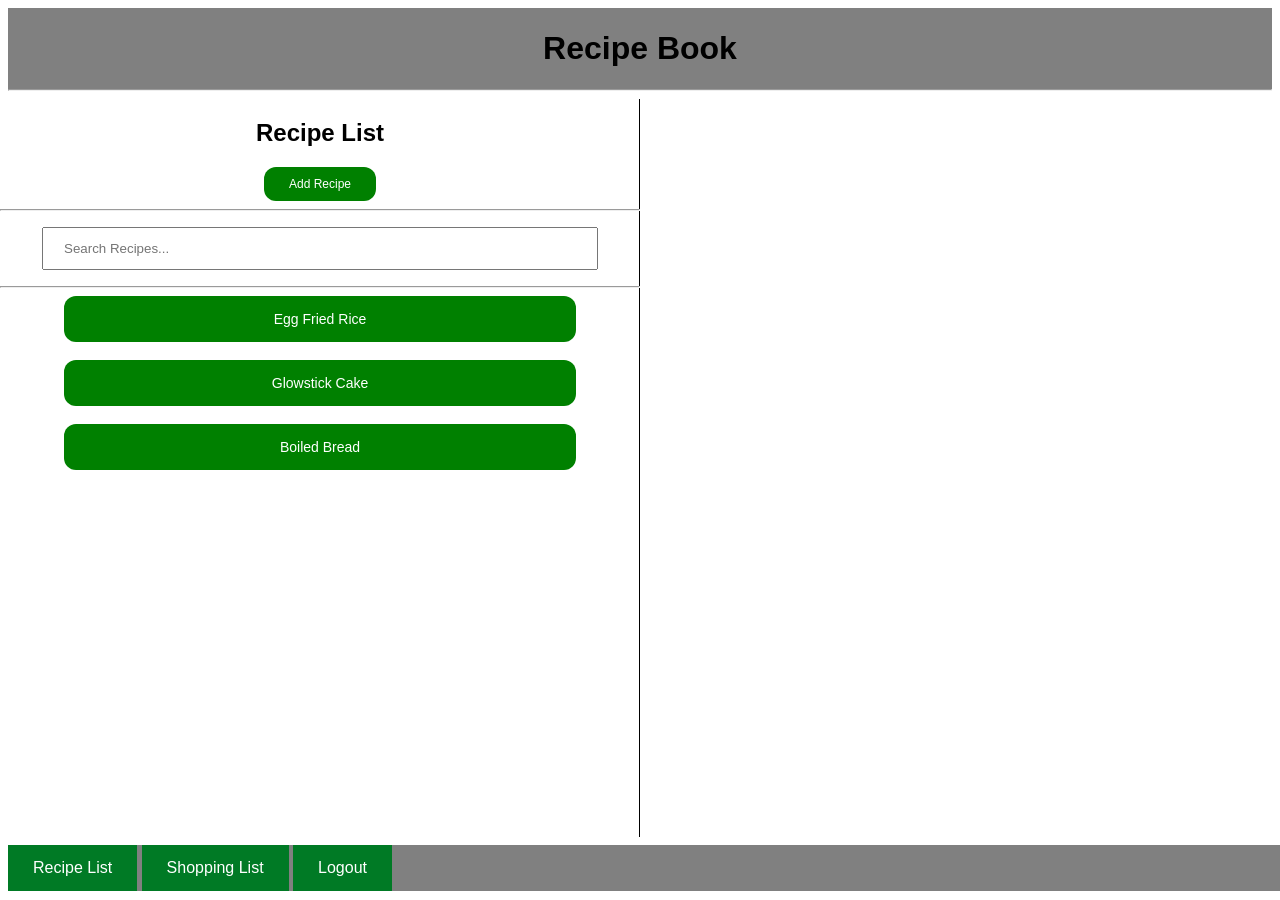
<file: index.html>
<!DOCTYPE html>

<html>
    <head>
        <title>Recipe Book</title>
        <link rel="stylesheet" href="styles/main.css">
        <script src="scripts/recipe-list.js"></script>
    </head>
    <body>
        <div class="title">
            <h1>Recipe Book</h1>
            <hr>
        </div>
        <div class="navigation">
            <a class="navigation" href="index.html">Recipe List</a>
            <a class="navigation" href="shopping.html">Shopping List</a>
            <a class="navigation" href="">Logout</a>
        </div>

        <div class="primary-body">
            <div class="recipe-list">
                <h2>Recipe List</h2>
                <button class="search-button" onclick="addRecipeInitialisation()">Add Recipe</button><br>
                <hr>
                <input id="search-box" class="search-box" type="text" oninput="reloadRecipeList()" placeholder="Search Recipes..."><br>
                <hr>
                <div id="main-recipe-list"></div>
            </div>
            
            <div id="recipe-main" style="display: none" class="recipe-main">
                <h2 id="show-recipe-name" style="text-align: center">Recipe 1</h2>
                <h4 id="show-recipe-description" class="description-text" style="text-align: center">Description goes here.</h4>
                <hr>
                <ul>
                    <li id="show-time-to-bake">Time to Bake: 20 minutes.</li>
                    <li id="show-serve">Serves: 4 people.</li>
                </ul>
                <hr>
                <h3 style="text-align: center">Ingredients:</h3>
                <button class="search-button" style="text-align: center">Add Ingredients to Shopping List</button>
                <ul id="show-ingredients">
                    <li>200g Baking Soda</li>
                    <li>250g Flour</li>
                    <li>5 Glowsticks</li>
                </ul>
                <hr>
                <h3 style="text-align: center">Steps:</h3>
                <ol id="show-steps">
                    <li>Add the baking soda and flour to a large pot. Stir.</li><br>
                    <li>After five minutes of stirring the powder, break the glowsticks and add them into the pot.</li><br>
                    <li>Add 500g of water from the tap.</li><br>
                    <li>Bake for 20 minutes in the oven.</li><br>
                    <li>Serve to your guests when hot and run for the hills.</li><br>
                </ol>
                <hr>
                <button class="search-button" onclick="editRecipe()">Edit Recipe</button><br><br>
                <button class="search-button" onclick="deleteRecipe()">Delete Recipe</button><br>
            </div>

            <div id="recipe-create" class="recipe-create" style="display: none">
                <input id="recipe-name" class="search-box" style="text-align: center; font-size: 20px" type="text" placeholder="Recipe Name">
                <textarea id="recipe-description" class="recipe-description">Enter recipe description here.</textarea>
                <hr>
                <ul>
                    <input id="bake-time" class="search-box" style="text-align: center; font-size: 14px" type="text" placeholder="Time to Bake">
                    <input id="serving-size" class="search-box" style="text-align: center; font-size: 14px" type="text" placeholder="Serving Size">
                </ul>
                <hr>
                <h3 style="text-align: center">Ingredients:</h3>
                <button class="search-button" style="text-align: center" onclick="addIngredient()">Add Ingredient</button><br><br>
                <div id="ingredient-list">
                    <input id="ingredient1" class="search-box" style="text-align: center; font-size: 15px" type="text" placeholder="Ingredient">
                    <button class="remove-button">Remove</button><br><br>
                    <input id="ingredient2" class="search-box" style="text-align: center; font-size: 15px" type="text" placeholder="Ingredient">
                    <button class="remove-button">Remove</button><br><br>
                </div>
                <hr>
                <h3 style="text-align: center">Steps:</h3>
                <button class="search-button" style="text-align: center" onclick="addStep()">Add Step</button><br><br>
                <div id="step-list">
                    <textarea id="step1" class="recipe-description">Enter step.</textarea>
                    <button class="remove-button">Remove</button><br><br>
                    <textarea id="step2" class="recipe-description">Enter step.</textarea>
                    <button class="remove-button">Remove</button><br><br>
                </div>
                <hr>
                <button class="search-button" onclick="addRecipe()">Save Recipe</button><br><br>
                <button class="search-button" onclick="cancelCreate()">Cancel</button><br>
            </div>
        </div>
    </body>
</html>
</file>
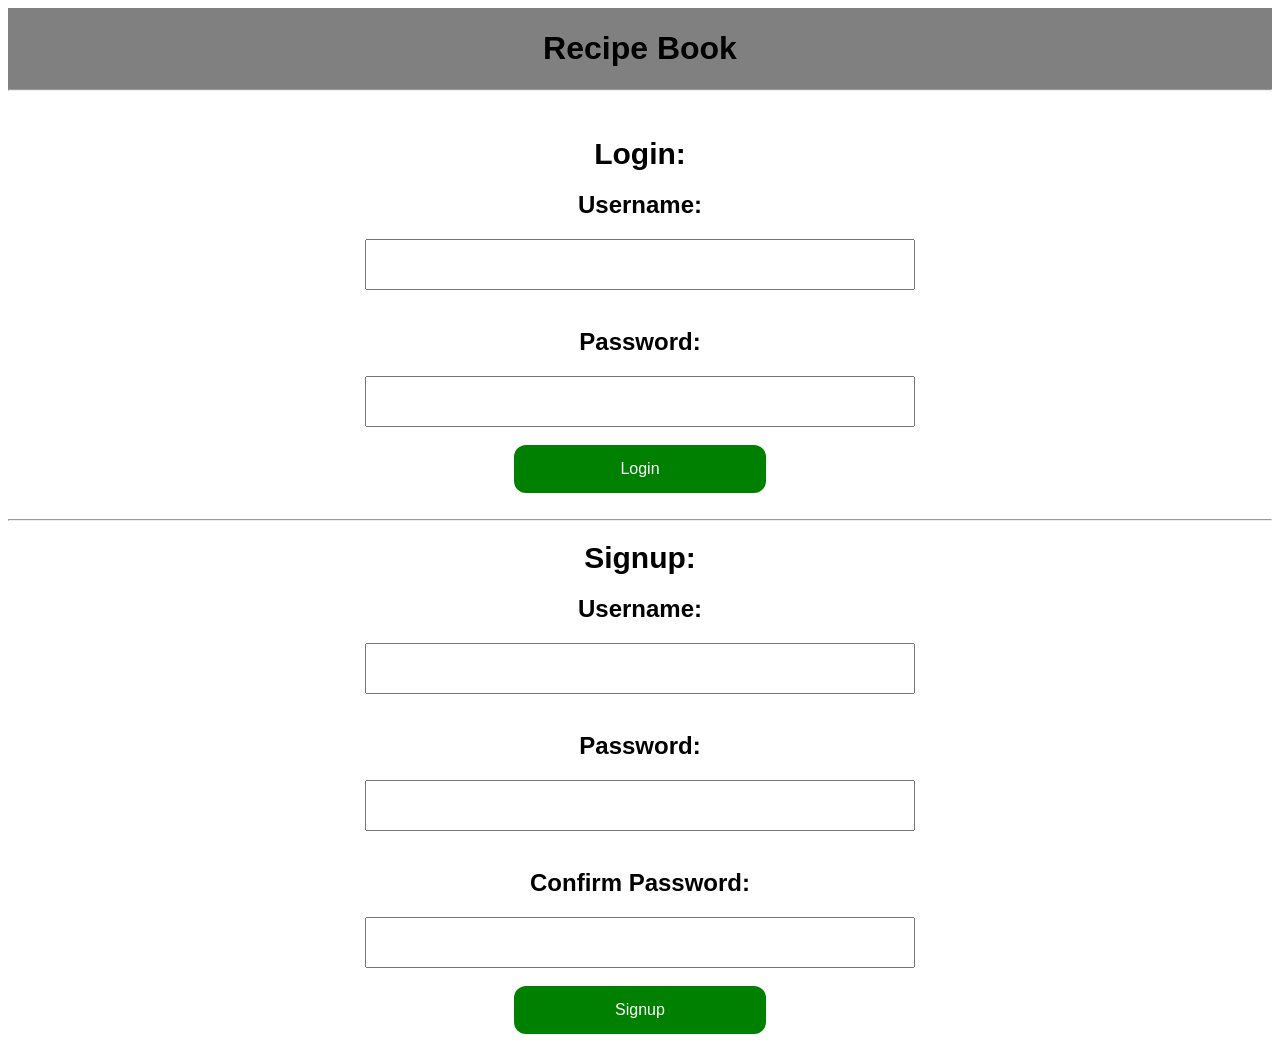
<file: login.html>
<!DOCTYPE html>

<html>
    <head>
        <title>Recipe Book</title>
        <link rel="stylesheet" href="styles/main.css">
        <link rel="stylesheet" href="styles/login.css">

        <script src="server_code/jquery.js"></script>
        <script src="scripts/login.js"></script>
    </head>
    <body>
        <div class="title">
            <h1>Recipe Book</h1>
            <hr>
        </div>

        <br>
        
        <div class="login-body">
            <h1 class="section-title">Login:</h1>
            <h2>Username:</h2>
            <input type="text" class="input-box-main" id="login-username">
            <br><br>
            <h2>Password:</h2>
            <input type="password" class="input-box-main" id="login-password">
            
            <br><br>
            <button class="main-button">Login</button>
        </div>

        <br><hr>

        <div class="signup-body">
            <h1 class="section-title">Signup:</h1>
            <h2>Username:</h2>
            <input type="text" class="input-box-main" id="signup-username">
            <br><br>
            <h2>Password:</h2>
            <input type="password" class="input-box-main" id="signup-password">
            <br><br>
            <h2>Confirm Password:</h2>
            <input type="password" class="input-box-main" id="signup-password-confirmation">

            <br><br>
            <button class="main-button" onclick="signup()">Signup</button>
            <p id="signup-error" style="color: red;"></p>
        </div>
    </body>
</html>
</file>
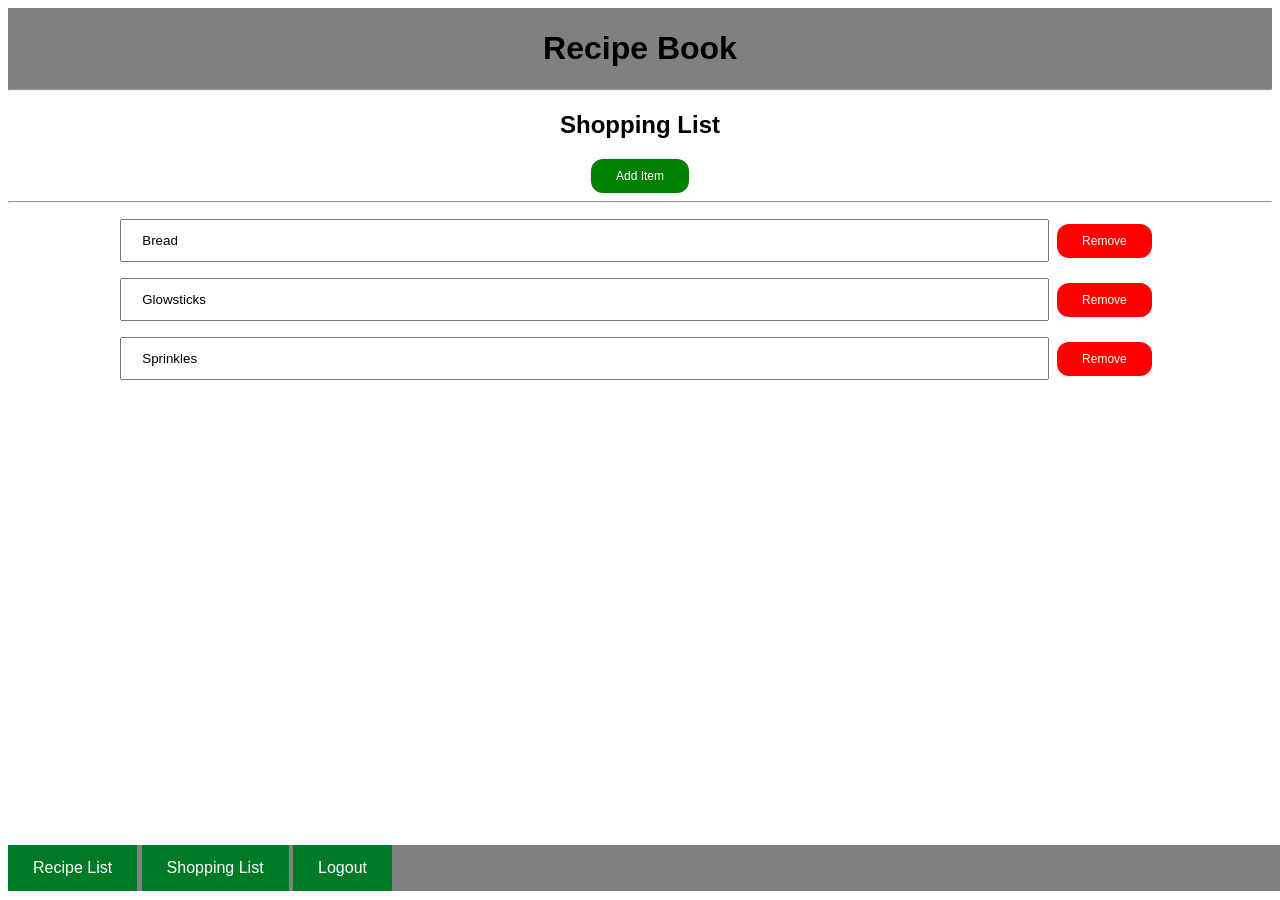
<file: shopping.html>
<!DOCTYPE html>

<html>
    <head>
        <title>Recipe Book</title>
        <link rel="stylesheet" href="styles/main.css">
        <link rel="stylesheet" href="styles/shopping.css">
        <script src="scripts/shopping.js"></script>
    </head>
    <body>
        <div class="title">
            <h1>Recipe Book</h1>
            <hr>
        </div>
        <div class="navigation">
            <a class="navigation" href="index.html">Recipe List</a>
            <a class="navigation" href="shopping.html">Shopping List</a>
            <a class="navigation" href="">Logout</a>
        </div>
        
        <div class="shopping-main">
            <h2>Shopping List</h2>
            <button class="search-button" onclick="addItem()">Add Item</button><hr>

            <div id="shopping-list"></div>
        </div>
    </body>
</html>
</file>
<file: styles/main.css>
body {
    font-family: 'Trebuchet MS', 'Lucida Sans Unicode', 'Lucida Grande', 'Lucida Sans', Arial, sans-serif;
}

.title {
    text-align: center;
    padding-top: 1px;
    background-color: grey;
}

div.navigation {
    background-color: grey;
    position: fixed;
    bottom: 1%;
    width: 100%;
}

a.navigation {
    background-color: #007a25;
    color: white;
    padding: 14px 25px;
    text-align: center;
    text-decoration: none;
    display: inline-block;
}

a.navigation:hover, a.navigation:active {
    background-color: #00cc3d;
}

.recipe-list {
    width: 50%;
    position: fixed;
    z-index: 1;
    overflow-x: hidden;
    text-align: center;

    left: 0;

    background-image: linear-gradient(to right, white 99.8%, black 0.2%);
    height: 82%;
}

.recipe-main {
    width: 50%;
    position: fixed;
    z-index: 1;
    overflow-x: hidden;
    text-align: left;

    right: 0;
    height: 82%;
}

.recipe-create {
    width: 50%;
    position: fixed;
    z-index: 1;
    overflow-x: hidden;
    text-align: center;

    right: 0;
    height: 82%;
}

.recipe-button {
    border: none;
    color: white;
    background-color: green;
    padding: 15px 32px;
    font-size: 14px;
    border-radius: 12px;
    width: 80%;
}

.recipe-button:hover {
    background-color: #00cc3d;
}

.search-box {
    width: 80%;
    padding: 12px 20px;
    margin: 8px 0;
}

.search-button {
    border: none;
    color: white;
    background-color: green;
    padding: 10px 25px;
    font-size: 12px;
    border-radius: 12px;
}

.search-button:hover {
    background-color: #00cc3d;
}

.remove-button {
    border: none;
    color: white;
    background-color: red;
    padding: 10px 25px;
    margin: 8px;
    font-size: 12px;
    border-radius: 12px;
}

.remove-button:hover {
    background-color: #ff3737;
}

.recipe-description {
    width: 85%;
    height: 50px;
    padding: 12px 12px;
    background-color: #f8f8f8;
    border: 2px solid #ccc;
    border-radius: 4px;
    font-size: 12px;
    resize: vertical;
}
</file>
<file: styles/login.css>
body {
    text-align: center;
}

.section-title {
    font-size: 30px;
}

.input-box-main {
    width: 40%;
    padding: 12px 20px;
    margin: 0px 0;
    font-size: 20px;
    text-align: center;
}

.main-button {
    border: none;
    color: white;
    background-color: green;
    padding: 15px 32px;
    font-size: 16px;
    border-radius: 12px;
    width: 20%;
}

.main-button:hover {
    background-color: #00cc3d;
}
</file>
<file: styles/shopping.css>
.shopping-main {
    text-align: center;
}

.shopping-entry {
    width: 70%;
    padding: 12px 20px;
    margin: 8px 0;
}

.shopping-delete {
    border: none;
    color: white;
    background-color: red;
    padding: 10px 25px;
    margin: 8px;
    font-size: 12px;
    border-radius: 12px;
}

.shopping-delete:hover {
    background-color: #ff3737;
}
</file>
